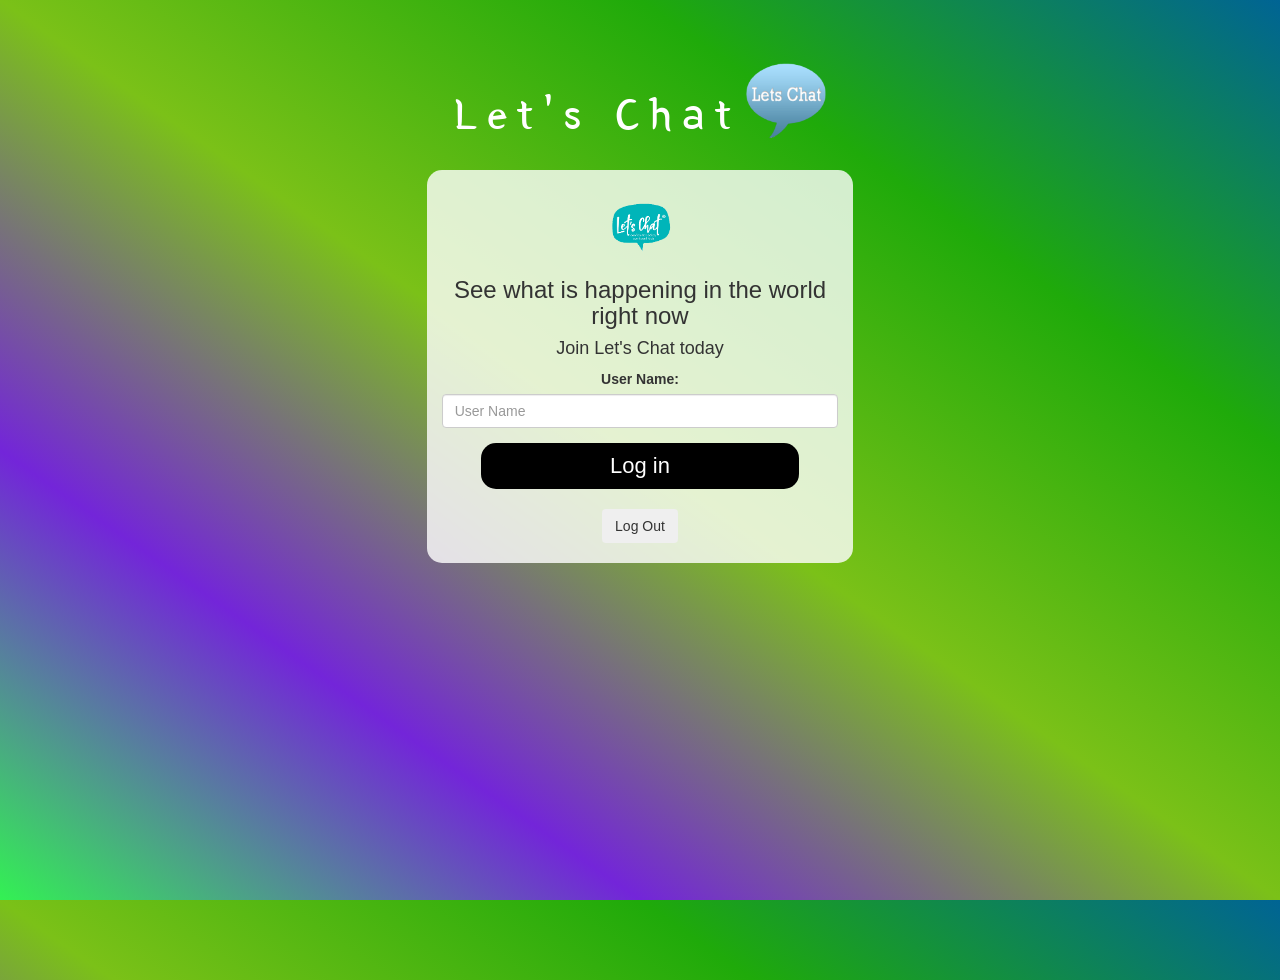
<file: index.html>
<!DOCTYPE html>
<html>
<head>
	<title>Let's Chat</title>
<link href="https://fonts.googleapis.com/css?family=Yeon+Sung&display=swap" rel="stylesheet"><meta name="viewport" content="width=device-width, initial-scale=1">

<link rel="stylesheet" href="https://maxcdn.bootstrapcdn.com/bootstrap/3.4.0/css/bootstrap.min.css">
<script src="https://ajax.googleapis.com/ajax/libs/jquery/3.4.1/jquery.min.js"></script>
<script src="https://maxcdn.bootstrapcdn.com/bootstrap/3.4.0/js/bootstrap.min.js"></script>

<link rel="stylesheet" type="text/css" href="style.css">
<script src="kwitter.js"></script>
</head>
<body>
<center>
	<h1 class="header">	
		Let's Chat<sup>
	<img src="Img_1.png">
	</sup>
</h1>
	<div class="col-lg-4 col-md-6 col-sm-6 col-xs-11 login_div">
	<img src="logo_1.png" class="logo">
		<h3 >See what is happening in the world right now</h3>
		<h4 >Join Let's Chat today</h4>
		<div class="form-group">
		  <label >User Name:</label>
		  <input type="text" id="user_name"  class="form-control" placeholder="User Name">

		</div>
		<button id="login_button" class="btn" onclick="addUser()">Log in</button>
		<br><br>
		<button id="logout_button" class="btn" onclick="LogoutUser()">Log Out</button>
		<br><br>
	</div>
</center>
</body>
</html>
</file>
<file: style.css>
html, body
{
  height: 100%;
  margin: 0;
}

body
{
background-image: linear-gradient(to right top, #33f153, #7325d9, #7bc118, #1faa0a, #006494);
}

.header
{
	color: white;font-family: 'Yeon Sung';font-size: 45px;letter-spacing: 10px;margin-top: 80px;
}
.header img
{
	width: 80px;margin-left: -15px;
}

.login_div
{
	background: rgba(255,255,255,0.8);float: none;border-radius: 15px;
}

.logo
{
	width: 80px;margin-top: 30px;border-radius: 40px;
}

#login_button
{
	width: 80%;border-radius: 15px;
	background-color: black ;
	color: white;
	font-size: 22px;
}

.room_name
{
	cursor: pointer;
	font-size: 20px;
}


#logout
{
	font-size: 20px; float: right;
}


#output
{
	padding: 10px; width:80%;background: rgba(255,255,255,0.8);border-radius: 15px;
}

.input_div_room_page
{
	width: 80%;
}

.input_div label
{
	color: white;font-size: 20px;
}


.input_div_message_page
{
	position: fixed;bottom: 0px;width: 100%;background: rgba(255,255,255,0.8);
}
.input_div_message_page label
{
	color: black;
}
.input_div_message_page #msg
{
	width: 80%;
}
.input_div_message_page button
{
	margin-top: 15px;
	width: 50%; 
}
.color_white
{
	color: white
}

.user_tick
{
	width:20px;
}
.message_h4
{
	padding-left:5px;color:grey;
}
</file>
